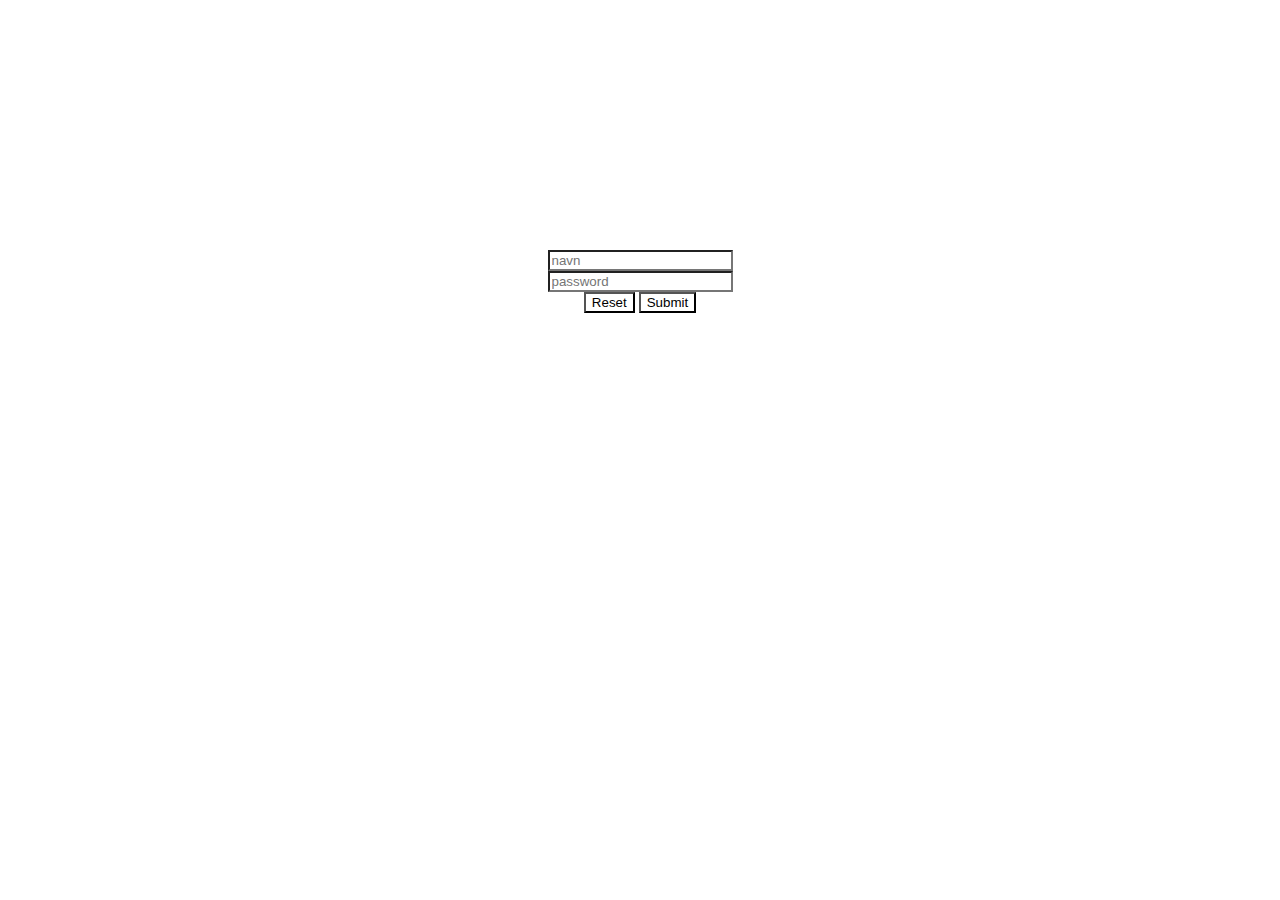
<file: index.html>
<!DOCTYPE html>

<html>
  <head>
    <title>spill</title>
    <link rel="stylesheet" href="132.css">
  </head>
  <body>
    <form action="rock.html">
      <div id="abc">
      <input id="navn" type="text" placeholder="navn" required>
      <br>
      <input id="password" type="password" placeholder="password" required minlength="6">
      <br>
        <input id="reset" type="reset"> <input id="submit" type="submit">
      </div>
    </form>
  </body>
</html>
</file>
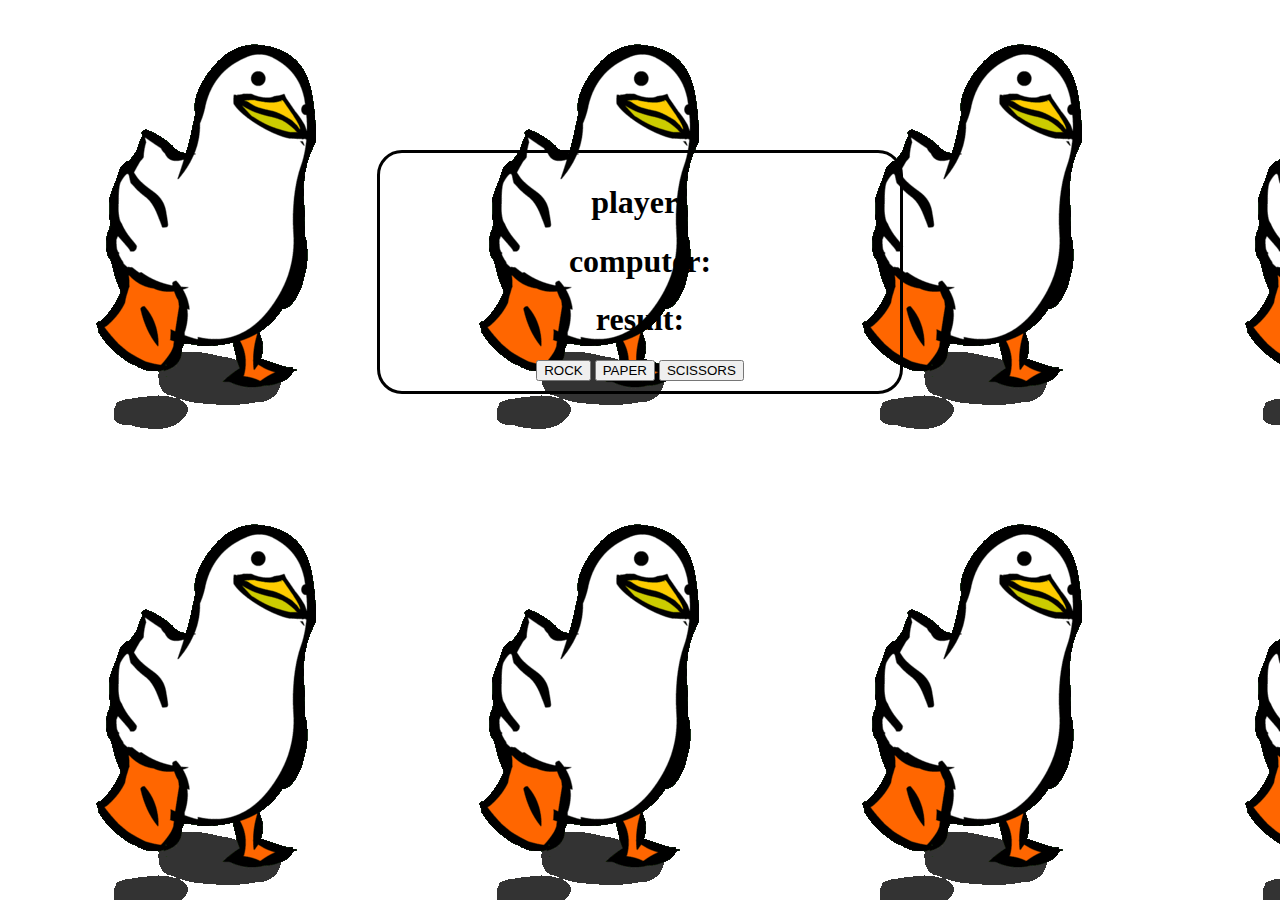
<file: rock.html>
<!DOCTYPE html>

<html>
  <head>
    <link rel="stylesheet" href="stil.css">
  </head>
  <body>
    <div id="gameDiv">
    <h1 class="gameText" id="playerText">player: </h1>
    <h1 class="gameText" id="computerText">computer: </h1>
    <h1 class="gameText" id="resultText">result: </h1>

    <button onclick="bb09()" class="choiceBtn">ROCK</button>
    <button onclick="bb07()" class="choiceBtn">PAPER</button>
    <button onclick="bb08()" class="choiceBtn">SCISSORS</button>
  </div>
    <script src="index.js">
    </script>
  </body> 
</html>
</file>
<file: 132.css>
#abc{
  border: 3px solid;
  border-radius: 5px;
  padding: 50px;
  width: 300px;
  margin-left: auto;
  margin-right: auto;
  margin-top: 200px;
  text-align: center;
  border: none;
}

#navn{
  background: none;
}

#password{
  background: transparent;
}

#submit{
  background: transparent;
}

#reset{
  background: transparent;

}
</file>
<file: stil.css>
#gameDiv{
  font-family: cursive;
  border: 3px solid;
  border-radius: 25px ;
  text-align: center;
  padding: 10px;
  background: transparent;
  margin-left: auto;
  margin-right: auto;
  width: 500px;
  margin-top: 150px;
}

body{
  background-image: url(gif2.gif);
}
</file>
